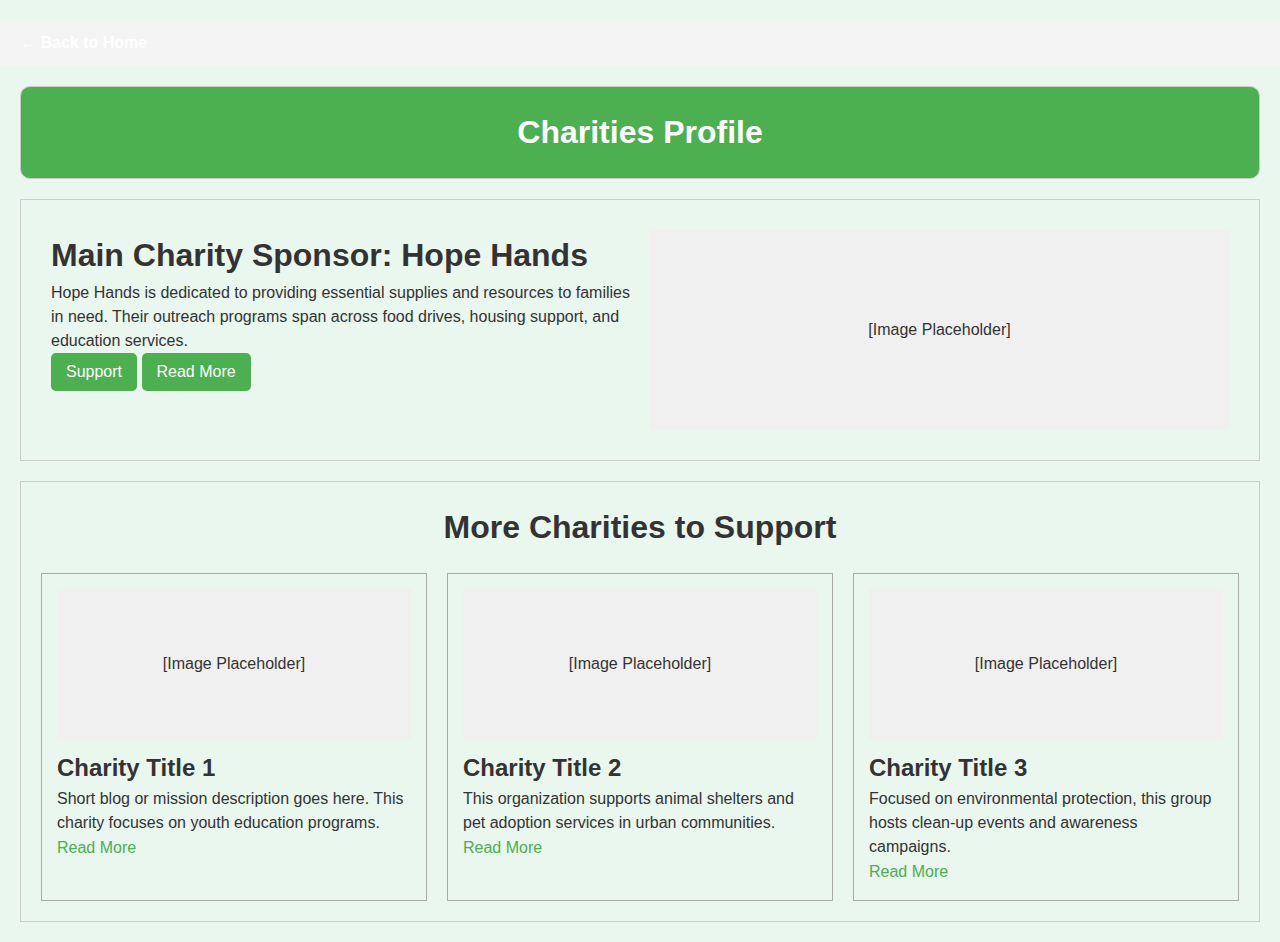
<file: charities.html>
<!DOCTYPE html>
<html lang="en">
<head>
  <link rel="stylesheet" href="styles.css" />
  <meta charset="UTF-8" />
  <meta name="viewport" content="width=device-width, initial-scale=1.0"/>
  <title>Charities - HelpHub</title>
</head>
<body>
  
  <nav style="background-color: #f4f4f4; padding: 10px; text-align: left;">
  <a href="index.html" style="text-decoration: none; font-weight: bold;">← Back to Home</a>
</nav>

  <!-- Page Title -->
  <header style="border: 1px solid #ccc; padding: 20px; text-align: center; margin: 20px;">
    <h1>Charities Profile</h1>
  </header>

  <!-- Main Charity Sponsor -->
  <section style="display: flex; border: 1px solid #ccc; margin: 20px; padding: 20px;">
    <!-- Left: Description and buttons -->
    <div style="flex: 1; padding: 10px;">
      <h2>Main Charity Sponsor: Hope Hands</h2>
      <p>
        Hope Hands is dedicated to providing essential supplies and resources
        to families in need. Their outreach programs span across food drives,
        housing support, and education services.
      </p>
      <button>Support</button>
      <button>Read More</button>
    </div>

    <!-- Right: Picture placeholder -->
    <div style="flex: 1; padding: 10px;">
      <div style="width: 100%; height: 200px; background-color: #f0f0f0; display: flex; align-items: center; justify-content: center;">
        [Image Placeholder]
      </div>
    </div>
  </section>

  <!-- More Charities Section -->
  <section style="margin: 20px; border: 1px solid #ccc; padding: 20px;">
    <h2 style="text-align: center;">More Charities to Support</h2>
    
    <!-- Charity Grid -->
    <div style="display: flex; justify-content: space-between; gap: 20px; margin-top: 20px;">
      
      <!-- Charity Box 1 -->
      <div style="flex: 1; border: 1px solid #aaa; padding: 15px;">
        <div style="height: 150px; background-color: #f0f0f0; margin-bottom: 10px; display: flex; align-items: center; justify-content: center;">
          [Image Placeholder]
        </div>
        <h3>Charity Title 1</h3>
        <p>Short blog or mission description goes here. This charity focuses on youth education programs.</p>
        <a href="#">Read More</a>
      </div>

      <!-- Charity Box 2 -->
      <div style="flex: 1; border: 1px solid #aaa; padding: 15px;">
        <div style="height: 150px; background-color: #f0f0f0; margin-bottom: 10px; display: flex; align-items: center; justify-content: center;">
          [Image Placeholder]
        </div>
        <h3>Charity Title 2</h3>
        <p>This organization supports animal shelters and pet adoption services in urban communities.</p>
        <a href="#">Read More</a>
      </div>

      <!-- Charity Box 3 -->
      <div style="flex: 1; border: 1px solid #aaa; padding: 15px;">
        <div style="height: 150px; background-color: #f0f0f0; margin-bottom: 10px; display: flex; align-items: center; justify-content: center;">
          [Image Placeholder]
        </div>
        <h3>Charity Title 3</h3>
        <p>Focused on environmental protection, this group hosts clean-up events and awareness campaigns.</p>
        <a href="#">Read More</a>
      </div>
    </div>
  </section>
</body>
</html>
</file>
<file: styles.css>
/* General Reset */
* {
  margin: 0;
  padding: 0;
  box-sizing: border-box;
}

/* Body Styling */
body {
  font-family: 'Arial', sans-serif;
  background-color: #e9f7ef; /* Light green background */
  color: #333;
  line-height: 1.6;
  padding-top: 20px; /* Space for header */
}

/* Header */
header {
  display: flex;
  align-items: center;
  justify-content: center;
  padding: 20px;
  background-color: #4CAF50; /* Green header */
  color: white;
  margin-bottom: 20px;
  border-radius: 10px;
}

header img {
  height: 60px;
  margin-right: 20px;
}

header h1 {
  font-size: 2em;
}

/* Navigation Bar */
nav {
  background-color: #4CAF50; /* Green */
  color: white;
  padding: 10px;
  text-align: left;
}

nav a {
  color: white;
  text-decoration: none;
  font-weight: bold;
  padding: 10px;
  transition: background-color 0.3s ease;
}

nav a:hover {
  background-color: #45a049;
}

/* Main Content Section */
main {
  max-width: 1200px;
  margin: 20px auto;
  padding: 20px;
  background-color: white;
  border-radius: 10px;
  box-shadow: 0 0 10px rgba(0, 0, 0, 0.1);
}

/* Section Titles */
h2, h3 {
  font-size: 2em;
  color: #333;
}

/* Section Styling */
section {
  margin-bottom: 40px;
}

/* Highlight Boxes */
.highlight-box {
  display: flex;
  margin-bottom: 15px;
  border: 1px solid #ccc;
  padding: 10px;
  background-color: #d0f2e7; /* Light green background for highlights */
  border-radius: 8px;
}

.highlight-box img {
  width: 60px;
  height: 60px;
  margin-right: 10px;
  border-radius: 50%;
}

.highlight-box h4 {
  font-size: 1.3em;
  color: #333;
}

.highlight-box p {
  color: #555;
}

/* Charity Boxes */
.charity-box {
  border: 1px solid #ccc;
  padding: 15px;
  text-align: center;
  background-color: #f9fdf4; /* Slight green background */
  border-radius: 8px;
  transition: transform 0.3s ease-in-out;
}

.charity-box:hover {
  transform: scale(1.05); /* Slight scale on hover */
}

.charity-box img {
  width: 80px;
  height: 80px;
  border-radius: 50%;
}

.charity-box h3 {
  font-size: 1.5em;
  color: #333;
}

.charity-box button {
  background-color: #4CAF50; /* Green button */
  color: white;
  border: none;
  padding: 10px 15px;
  border-radius: 5px;
  cursor: pointer;
  font-size: 1em;
  transition: background-color 0.3s ease;
}

charity-box button:hover {
  background-color: #45a049;
}

/* Footer */
footer {
  background-color: #4CAF50; /* Green Footer */
  color: white;
  text-align: center;
  padding: 20px;
  margin-top: 20px;
}

footer p {
  font-size: 1em;
}


/* Links */
a {
  color: #0056b3;
  text-decoration: none;
}

a:hover {
  text-decoration: underline;
}
@import url('https://fonts.googleapis.com/css2?family=Roboto:wght@400;700&display=swap');

body {
  font-family: 'Roboto', sans-serif;
}
/* Headings */
h1, h2, h3 {
  font-family: 'Roboto', sans-serif;
  font-weight: 700;
}

h1 {
  font-size: 2.5rem;
}

h2 {
  font-size: 2rem;
}

h3 {
  font-size: 1.5rem;
}

/* Paragraphs */
p {
  font-size: 1rem;
  line-height: 1.5;
}
/* Primary Color */
:root {
  --primary-color: #4CAF50;
  --secondary-color: #333;
  --background-color: #f4f4f4;
  --text-color: #333;
}

/* Buttons */
button {
  background-color: var(--primary-color);
  color: white;
  padding: 10px 20px;
  border: none;
  border-radius: 5px;
  cursor: pointer;
  font-size: 1em;
}

button:hover {
  background-color: #45a049;
}

/* Links */
a {
  color: var(--primary-color);
  text-decoration: none;
}

a:hover {
  text-decoration: underline;
}
/* Buttons */
button {
  background-color: #4CAF50;
  padding: 10px 15px;
  color: white;
  border: none;
  border-radius: 5px;
  cursor: pointer;
  font-size: 1em;
  transition: background-color 0.3s;
}

button:hover {
  background-color: #45a049;
}

/* Form Elements */
input, textarea, select {
  width: 100%;
  padding: 10px;
  margin-bottom: 15px;
  border: 1px solid #ccc;
  border-radius: 5px;
  font-size: 1em;
}

input:focus, textarea:focus, select:focus {
  border-color: #4CAF50;
}

/* Accessibility Focus */
:focus {
  outline: 2px solid #4CAF50;
}
/* High Contrast for Accessibility */
@media (prefers-contrast: high) {
  body {
    background-color: black;
    color: white;
  }

  header, footer {
    background-color: #333;
  }

  button {
    background-color: #009900;
  }

  nav a {
    color: #ffffff;
  }
}

/* Focus Indicators for Accessibility */
a:focus, button:focus, input:focus {
  outline: 2px solid #FFBF00; /* Yellow focus outline */
}
/* Media Query for Smaller Screens */
@media (max-width: 768px) {
  header {
    flex-direction: column;
    text-align: center;
  }

  nav {
    padding: 10px;
    text-align: center;
  }

  main {
    margin: 10px;
    padding: 10px;
  }
  
  .charity-box, .highlight-box {
    flex-direction: column;
    text-align: center;
  }

  .charity-grid {
    grid-template-columns: 1fr;
  }
}
</file>
